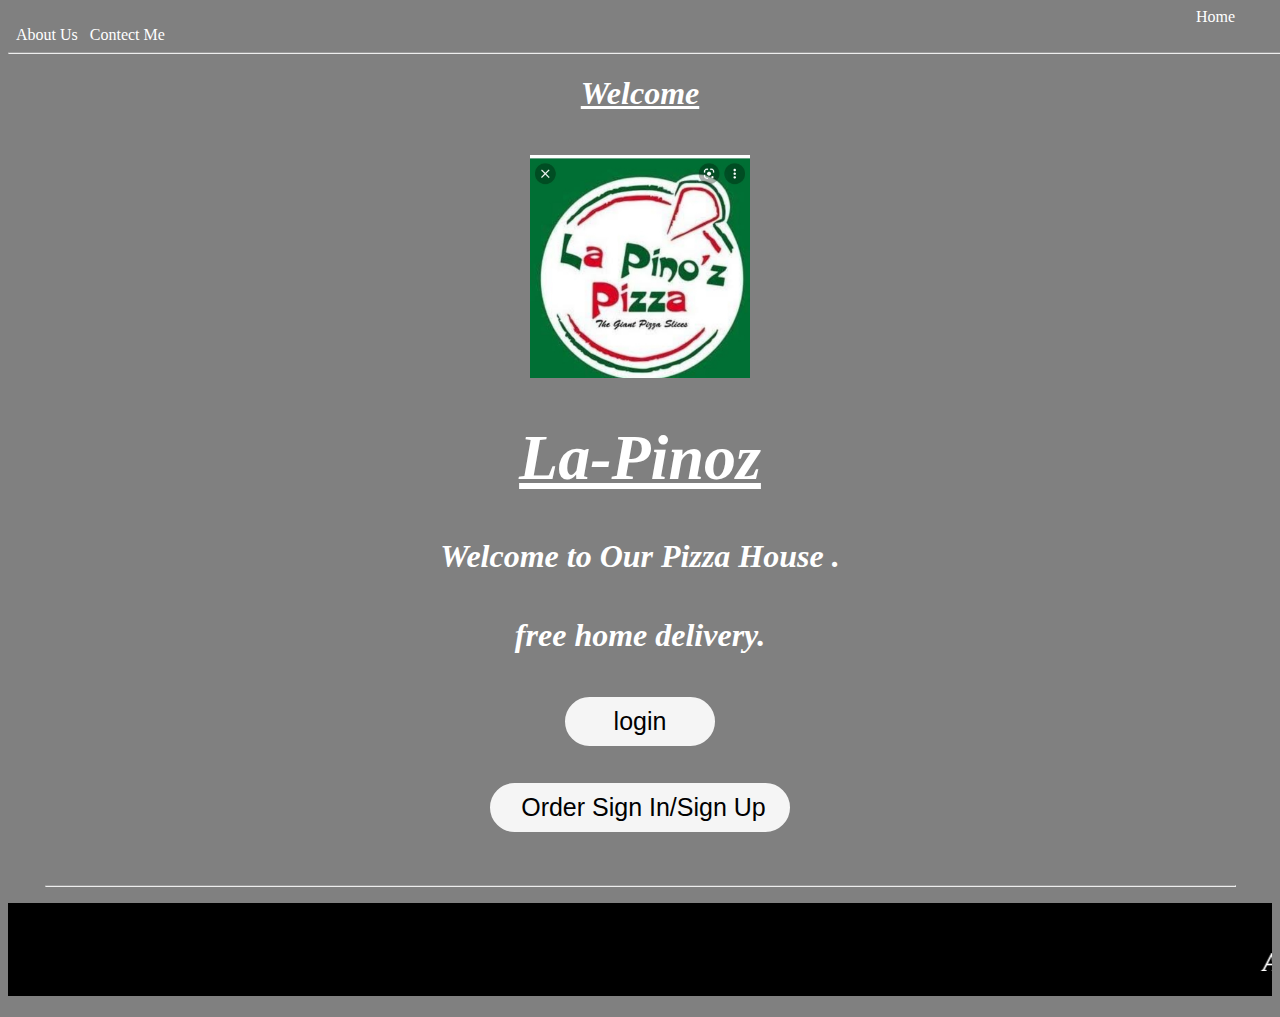
<file: index.html>
<html>
<head>
  <link rel="stylesheet" href="style2.css">
  <meta name="viewport" content="width=device-width, initial-scale=1.0">

 <style>
   marquee{
     background-color: black;
     height:93px;
     /* border: 4px solid red; */
   }
  body{
    
     font-family: 'Lucida Handwriting';
  }
  p{
     /* background-color: rgba(255, 115, 0, 0.924); */
     color:white;
     /* border :4px solid; */
     
   }
   h3{
     /* background-color: white; 
     color:rgb(0, 0, 0);*/
     border: 4px solid white;
     color:whitesmoke;
   }
	 h2{
     /* background-color: green; */
    /* border: 4px solid green; */
     color: white;
   }
   .abc input{
        background-color:whitesmoke;
        border: 2px solid whitesmoke;
        border-radius: 25px;
        width: 300px;
        padding: 8px;
        font-size: 25px
    }

    
   
  </style>
  </head>

  <body style=" background-color: gray;color:white;">
   
   <!-- <div class=banner> -->
      <!-- <div class="navbar"> -->
        &nbsp;&nbsp;&nbsp;&nbsp;&nbsp;&nbsp;&nbsp;&nbsp;&nbsp;&nbsp;&nbsp;&nbsp;&nbsp;&nbsp;&nbsp;&nbsp;&nbsp;&nbsp;&nbsp;&nbsp;&nbsp;&nbsp;&nbsp;&nbsp;&nbsp;&nbsp;&nbsp;&nbsp;&nbsp;&nbsp;&nbsp;&nbsp;&nbsp;&nbsp;&nbsp;&nbsp;&nbsp;&nbsp;&nbsp;&nbsp;&nbsp;&nbsp;&nbsp;&nbsp;&nbsp;&nbsp;&nbsp;&nbsp;&nbsp;&nbsp;&nbsp;&nbsp;&nbsp;&nbsp;&nbsp;&nbsp;&nbsp;&nbsp;&nbsp;&nbsp;&nbsp;&nbsp;&nbsp;&nbsp;&nbsp;&nbsp;&nbsp;&nbsp;&nbsp;&nbsp;&nbsp;&nbsp;&nbsp;&nbsp;&nbsp;&nbsp;&nbsp;&nbsp;&nbsp;&nbsp;&nbsp;&nbsp;&nbsp;&nbsp;&nbsp;&nbsp;&nbsp;&nbsp;&nbsp;&nbsp;&nbsp;&nbsp;&nbsp;&nbsp;&nbsp;&nbsp;&nbsp;&nbsp;&nbsp;&nbsp;&nbsp;&nbsp;&nbsp;
        &nbsp;&nbsp;&nbsp;&nbsp;&nbsp;&nbsp;&nbsp;&nbsp;&nbsp;&nbsp;&nbsp;&nbsp;&nbsp;&nbsp;&nbsp;&nbsp;&nbsp;&nbsp;&nbsp;&nbsp;&nbsp;&nbsp;&nbsp;&nbsp;&nbsp;&nbsp;&nbsp;&nbsp;&nbsp;&nbsp;&nbsp;&nbsp;&nbsp;&nbsp;&nbsp;&nbsp;&nbsp;&nbsp;&nbsp;&nbsp;&nbsp;&nbsp;&nbsp;&nbsp;&nbsp;&nbsp;&nbsp;&nbsp;&nbsp;&nbsp;&nbsp;&nbsp;&nbsp;&nbsp;&nbsp;&nbsp;&nbsp;&nbsp;&nbsp;&nbsp;&nbsp;&nbsp;&nbsp;&nbsp;&nbsp;&nbsp;&nbsp;&nbsp;&nbsp;&nbsp;&nbsp;&nbsp;&nbsp;&nbsp;&nbsp;&nbsp;&nbsp;&nbsp;&nbsp;&nbsp;&nbsp;&nbsp;&nbsp;&nbsp;&nbsp;&nbsp;&nbsp;&nbsp;&nbsp;&nbsp;&nbsp;&nbsp;&nbsp;&nbsp;&nbsp;&nbsp;&nbsp;&nbsp;&nbsp;&nbsp;&nbsp;&nbsp;&nbsp;
        &nbsp;&nbsp;&nbsp;&nbsp;&nbsp;&nbsp;&nbsp;&nbsp;&nbsp;&nbsp;&nbsp;&nbsp;&nbsp;&nbsp;&nbsp;&nbsp;&nbsp;&nbsp;&nbsp;&nbsp;&nbsp;&nbsp;&nbsp;&nbsp;&nbsp;&nbsp;&nbsp;&nbsp;&nbsp;&nbsp;&nbsp;&nbsp;&nbsp;&nbsp;&nbsp;&nbsp;&nbsp;&nbsp;&nbsp;&nbsp;&nbsp;&nbsp;&nbsp;&nbsp;&nbsp;&nbsp;&nbsp;&nbsp;&nbsp;&nbsp;&nbsp;&nbsp;&nbsp;&nbsp;&nbsp;&nbsp;&nbsp;&nbsp;&nbsp;&nbsp;&nbsp;&nbsp;&nbsp;&nbsp;&nbsp;&nbsp;&nbsp;&nbsp;&nbsp;&nbsp;&nbsp;&nbsp;&nbsp;&nbsp;&nbsp;&nbsp;&nbsp;&nbsp;&nbsp;&nbsp;&nbsp;&nbsp;&nbsp;&nbsp;&nbsp;&nbsp;&nbsp;&nbsp;&nbsp;<a href="index.html">Home</a>
        &nbsp;&nbsp;<a href="about.html">About Us</a>
        &nbsp;&nbsp;<a href="practical4.html">Contect Me</a>
      <!-- </div> -->
    <hr width="1309">
   
    <!-- <img src="facebook.jpg" align="right" width="25"><br> -->
    
    <h1 align="center" width="500" ><b><i><U>  Welcome <br></U><h1>
                      
    <img src ="la-pinoze.jpg"  width="220">


    <h1 align="center" width="250" ><b><i><U> La-Pinoz</U></i></b></h1>


      <p align="center"> Welcome to Our Pizza House .</p>
	   <!-- <h3 align="center">I wish you are like your hotal .</h3> -->
	   <h4  align="center">free home delivery.
	  <br></h4>
    
      <div class="xyz">

    <a href="page-1.html"><input type = "submit" align="center" value= "login"> </input> </a>
    <br><br>
  

        </div>
     <div class="abc">
    <a href="page-2.html"><input type="submit" value=" Order Sign In/Sign Up"></input> </a>
      <!-- <input type="submit" align="center" value="LOGIN"></input></a> -->
    <br>
        </div>
        <br>

  
    <hr width="1189">
    <marquee align="right" ><h5><ul> Address : Palika  Bajer , Collage  Road  Patan . </h5></marquee>
    <!-- <br> -->
    <!-- <marquee align="right" > Create  By - Khush  Thakkar. -->
    <!-- </div>  -->
    
   
  </body>
  </html>
</file>
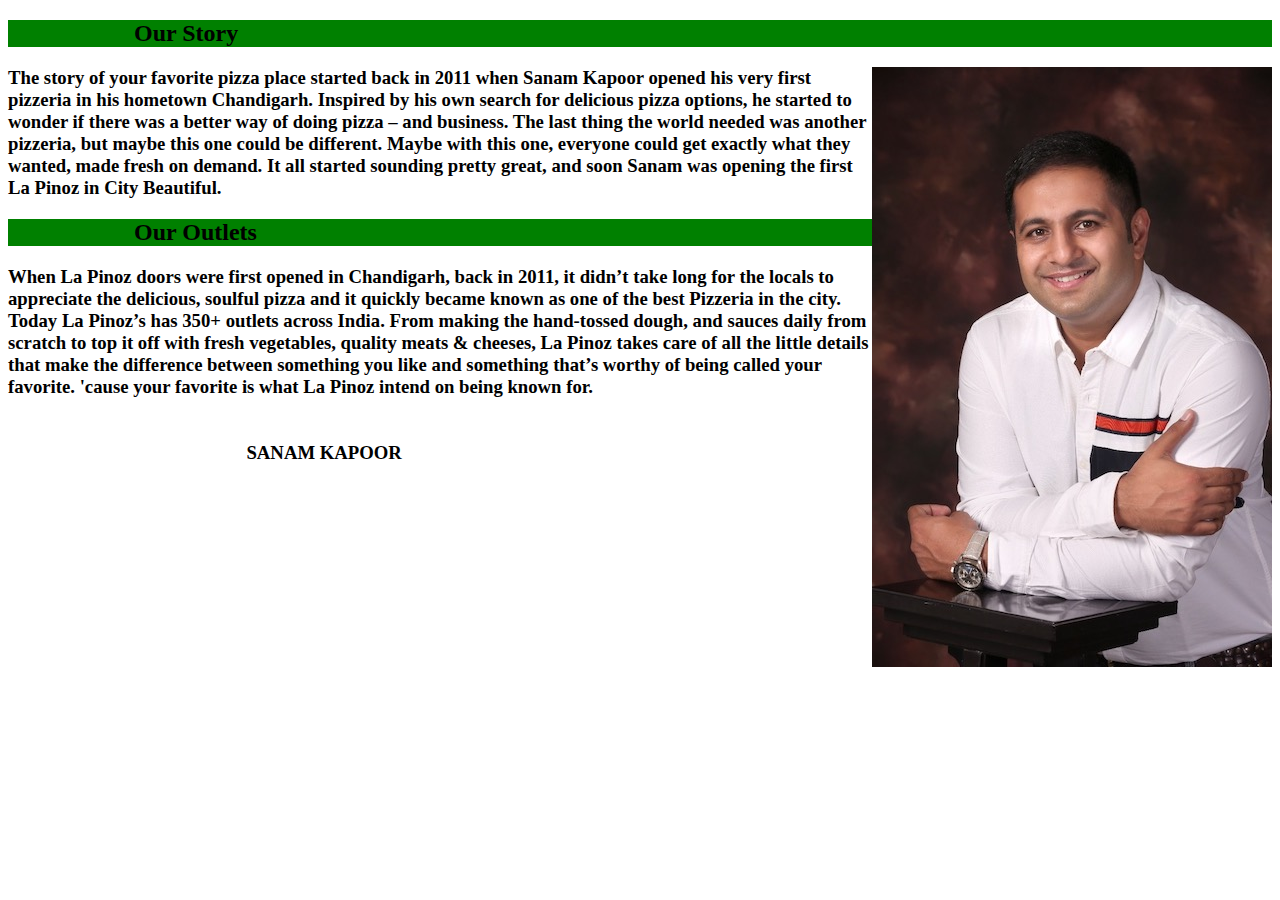
<file: about.html>
<!DOCTYPE html>
<html lang="en">
<head>
    <meta charset="UTF-8">
    <meta http-equiv="X-UA-Compatible" content="IE=edge">
    <meta name="viewport" content="width=device-width, initial-scale=1.0">
    <title>Document</title>
    <style>
              <meta name="viewport" content="width=device-width, initial-scale=1.0">

      body{
        background-color: black;
        color: blanchedalmond ;
        font-family: 'Lucida Handwriting';

      }
    </style>
</head>
<body>
   <!-- <h2 style="background-color: green;">  When did you start your company?</h2>  

<h3> I opened my first outlet in Sector-9, Chandigarh, in January 2011. It was the first ‘pizza booth’ in Tricity offering giant slices and giant pizzas. Now, there are about 150 La Pino’z outlets in almost every state of India.</h3>

<h2 style="background-color: green;">What prompted you to do it?</h2>

<h3>I was working in an IT company, but I felt there was something missing. I left my job and decided to start something on my own in the IT sector. Because of the financial crunch, I couldn’t do so. Also, I felt that there was always a chef inside me. Both, my drive to be an entrepreneur and my love for food pushed me to start ‘La Pino’z’</h3>

<h2 style="background-color: green;">How did you educate yourself for this work ?</h2>

<h3>Luckily, I had many chefs around. My frequent visits to the United States played a big role as it helped me acquire a good taste in food. We created products according to my palate.
 <!-- I were learning while moving forward. Technology, inventions, and new creations were implemented throughout our business and that’s how we flourished.</h3> -->





 <h2 style="background-color: green;">&nbsp;&nbsp;&nbsp;&nbsp;&nbsp;&nbsp;&nbsp;&nbsp;&nbsp;&nbsp;&nbsp;&nbsp;&nbsp;&nbsp;&nbsp;&nbsp;&nbsp;&nbsp;&nbsp;&nbsp;&nbsp;Our Story</h2>
<img src="oner-img.jpg" align="right">
<h3>The story of your favorite pizza place started back in 2011 when Sanam Kapoor opened his very first pizzeria in his hometown Chandigarh. Inspired by his own search for delicious pizza options, he started to wonder if there was a better way of doing pizza – and business. The last thing the world needed was another pizzeria, but maybe this one could be different. Maybe with this one, everyone could get exactly what they wanted, made fresh on demand. It all started sounding pretty great, and soon Sanam was opening the first La Pinoz in City Beautiful.    
  
</h3>

<h2 style="background-color: green;">&nbsp;&nbsp;&nbsp;&nbsp;&nbsp;&nbsp;&nbsp;&nbsp;&nbsp;&nbsp;&nbsp;&nbsp;&nbsp;&nbsp;&nbsp;&nbsp;&nbsp;&nbsp;&nbsp;&nbsp;&nbsp;Our Outlets</h2>

<h3>When La Pinoz doors were first opened in Chandigarh, back in 2011, it didn’t take long for the locals to appreciate the delicious, soulful pizza and it quickly became known as one of the best Pizzeria in the city. Today La Pinoz’s has 350+ outlets across India. From making the hand-tossed dough, and sauces daily from scratch to top it off with fresh vegetables, quality meats & cheeses, La Pinoz takes care of all the little details that make the difference between something you like and something that’s worthy of being called your favorite. 'cause your favorite is what La Pinoz intend on being known for.
  <br>
  <br>
  <br>
  &nbsp;&nbsp;&nbsp;&nbsp;&nbsp;&nbsp;&nbsp;&nbsp;&nbsp;&nbsp;&nbsp;&nbsp;&nbsp;&nbsp;&nbsp;&nbsp;&nbsp;&nbsp;&nbsp;&nbsp;&nbsp;&nbsp;&nbsp;&nbsp;&nbsp;&nbsp;&nbsp;&nbsp;&nbsp;&nbsp;&nbsp;&nbsp;&nbsp;&nbsp;&nbsp;&nbsp;&nbsp;&nbsp;&nbsp;&nbsp;&nbsp;&nbsp;&nbsp;&nbsp;&nbsp;&nbsp;&nbsp;&nbsp;&nbsp;&nbsp;&nbsp;SANAM KAPOOR
</h3>

</body>
</html>
</file>
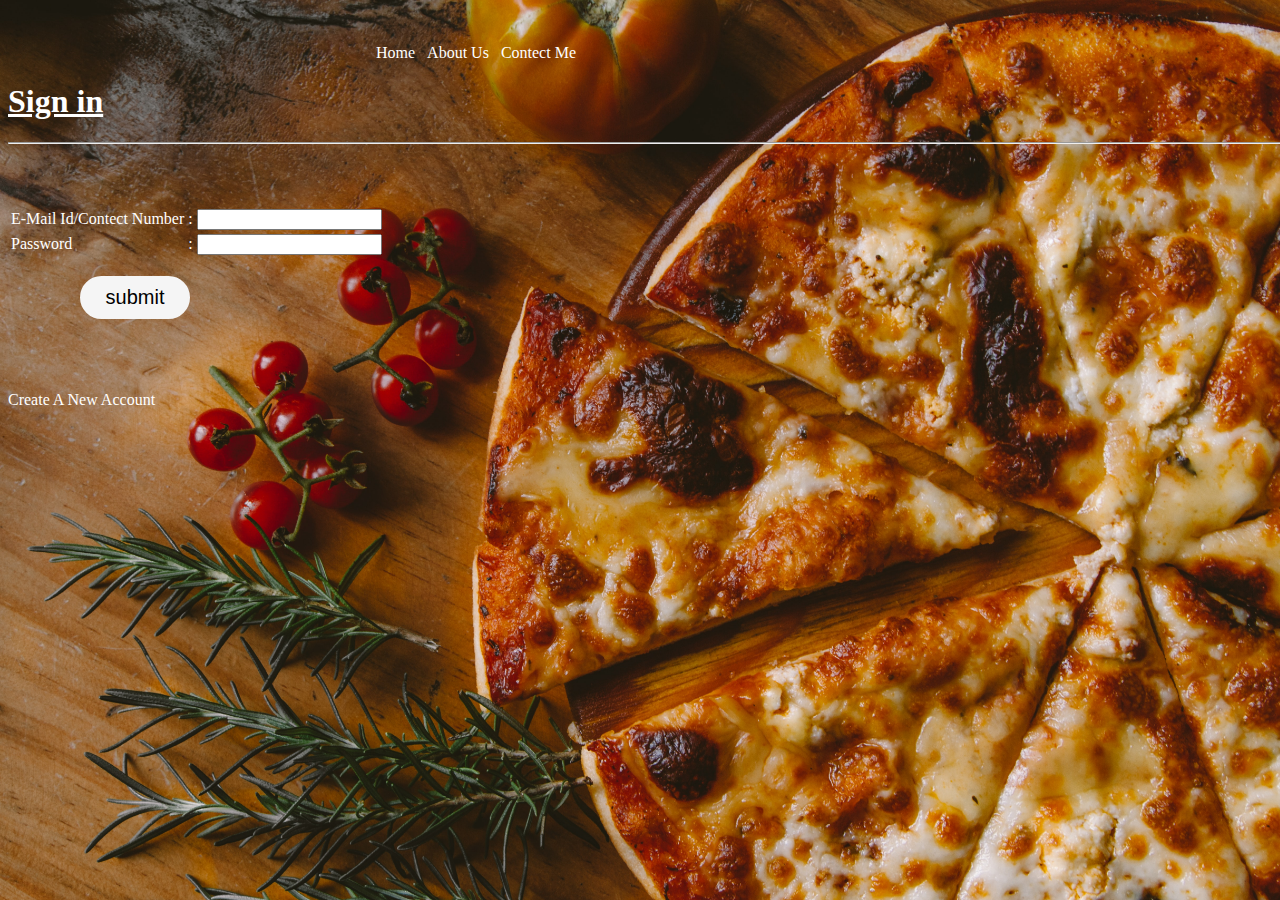
<file: page-1.html>
<html>
	<head>
		<link rel="stylesheet" href="style2.css">
		<meta name="viewport" content="width=device-width, initial-scale=1.0">

		<style>
			table,h1{
			   color: white;
			}
			
        body{
				background-image:url(khush.jpg);
				background-repeat:no-repeat;
				background-size:1366px;
                font-family: 'Lucida Handwriting';
            }
			.xyz input{
        background-color:whitesmoke;
        border: 2px solid whitesmoke;
        border-radius: 25px;
        width: 110px;
        padding: 8px;
        font-size: 20px
    }
			
			
			
 
		</style>
	</head>

 <body>
	 <br>
	 <br>
	&nbsp;&nbsp;&nbsp;&nbsp;&nbsp;&nbsp;&nbsp;&nbsp;&nbsp;&nbsp;&nbsp;&nbsp;&nbsp;&nbsp;&nbsp;&nbsp;&nbsp;&nbsp;&nbsp;&nbsp;&nbsp;&nbsp;&nbsp;&nbsp;&nbsp;&nbsp;&nbsp;&nbsp;&nbsp;&nbsp;&nbsp;&nbsp;&nbsp;&nbsp;&nbsp;&nbsp;&nbsp;&nbsp;&nbsp;&nbsp;&nbsp;&nbsp;&nbsp;&nbsp;&nbsp;&nbsp;&nbsp;&nbsp;&nbsp;&nbsp;&nbsp;&nbsp;&nbsp;&nbsp;&nbsp;&nbsp;&nbsp;&nbsp;&nbsp;&nbsp;&nbsp;&nbsp;&nbsp;&nbsp;&nbsp;&nbsp;&nbsp;&nbsp;&nbsp;&nbsp;&nbsp;&nbsp;&nbsp;&nbsp;&nbsp;&nbsp;&nbsp;&nbsp;&nbsp;&nbsp;&nbsp;&nbsp;&nbsp;&nbsp;&nbsp;&nbsp;&nbsp;&nbsp;&nbsp;&nbsp;&nbsp;&nbsp;<a href="index.html">Home</a>
    &nbsp;&nbsp;<a href="about.html">About Us</a>
    &nbsp;&nbsp;<a href="practical4.html">Contect Me</a>
	

 <h1 text="white"><u> Sign in</u></h1>
 <hr width="1309" align="left"> 
 <br>
  <br>
  <br>
  <table> 
    <tr> 
	<td> E-Mail Id/Contect Number </td>
	<td> :</td>
	<td> <input type="box"> </td>
    </tr>
	<tr>
	<td> Password</td>
	<td> :</td>
    <td> <input type="password"></td>
	<table>
	<br>
	
	
	
    <div class="xyz">
   &nbsp;&nbsp;&nbsp;&nbsp;&nbsp;&nbsp;&nbsp;&nbsp;&nbsp;&nbsp;&nbsp;&nbsp;&nbsp;&nbsp;&nbsp;&nbsp;&nbsp; <a href="page-2.html"><input  type="submit"  value="submit"  ></input></a>
	</div>
	<br> 
	<br>
	<br>
	<br>
	<a href="practical7.html" value="Create A New Account" width>Create A  New Account</a>
	
  </body>
</html>
</file>
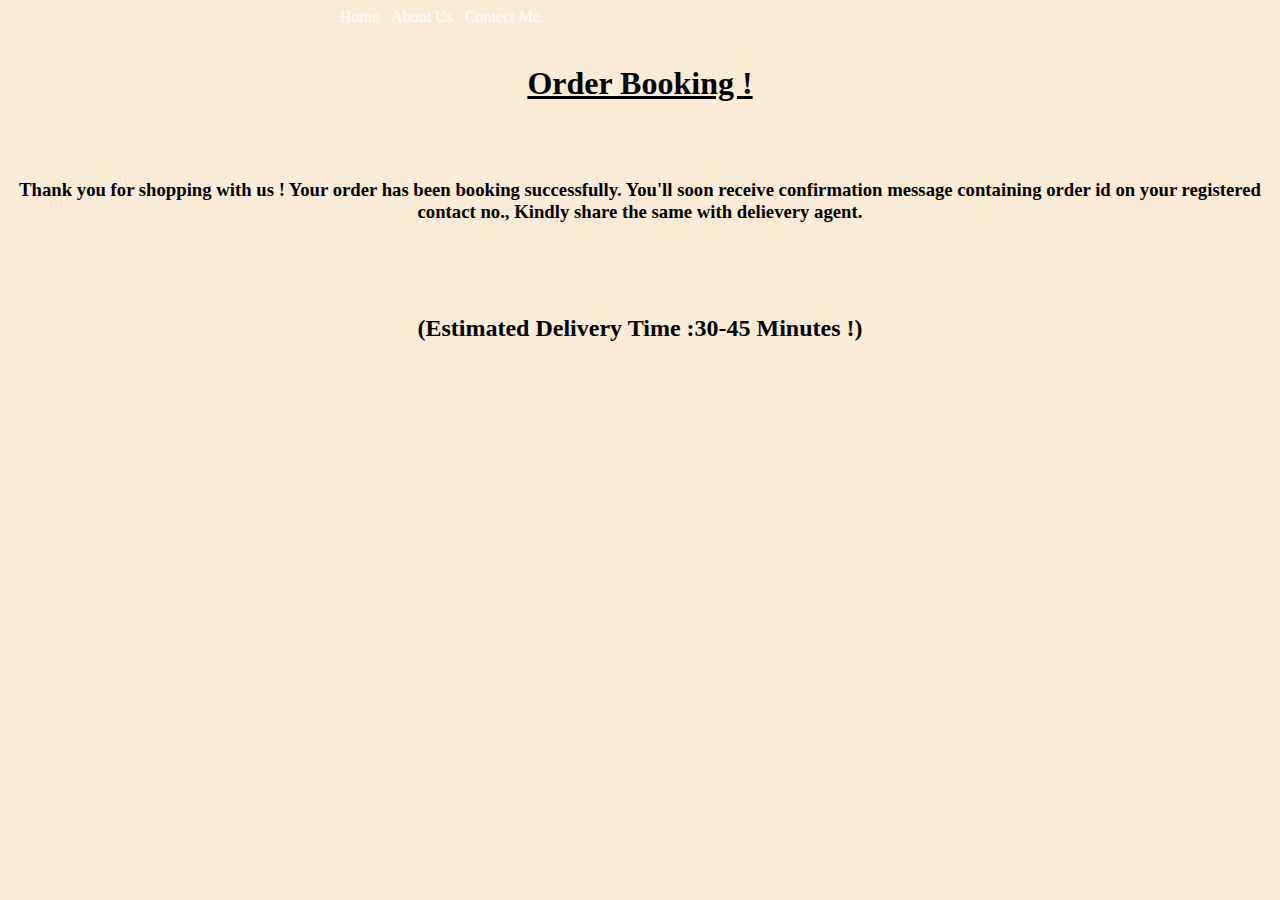
<file: page-10.html>
<!DOCTYPE html>
<html lang="en">
<head>
    <meta charset="UTF-8">
    <meta http-equiv="X-UA-Compatible" content="IE=edge">
    <meta name="viewport" content="width=device-width, initial-scale=1.0">
    <title>Document</title>
    <link rel="stylesheet" href="style2.css">
    <style>

      body{
        font-family: 'lobster';
        background-color:antiquewhite;
      }
      <meta name="viewport" content="width=device-width, initial-scale=1.0">

    </style>
</head>
<body>
  &nbsp;&nbsp;&nbsp;&nbsp;&nbsp;&nbsp;&nbsp;&nbsp;&nbsp;&nbsp;&nbsp;&nbsp;&nbsp;&nbsp;&nbsp;&nbsp;&nbsp;&nbsp;&nbsp;&nbsp;&nbsp;&nbsp;&nbsp;&nbsp;&nbsp;&nbsp;&nbsp;&nbsp;&nbsp;&nbsp;&nbsp;&nbsp;&nbsp;&nbsp;&nbsp;&nbsp;&nbsp;&nbsp;&nbsp;&nbsp;&nbsp;&nbsp;&nbsp;&nbsp;&nbsp;&nbsp;&nbsp;&nbsp;&nbsp;&nbsp;&nbsp;&nbsp;&nbsp;&nbsp;&nbsp;&nbsp;&nbsp;&nbsp;&nbsp;&nbsp;&nbsp;&nbsp;&nbsp;&nbsp;&nbsp;&nbsp;&nbsp;&nbsp;&nbsp;&nbsp;&nbsp;&nbsp;&nbsp;&nbsp;&nbsp;&nbsp;&nbsp;&nbsp;&nbsp;&nbsp;&nbsp;&nbsp;&nbsp;<a href="index.html">Home</a>
  &nbsp;&nbsp;<a href="about.html">About Us</a>
  &nbsp;&nbsp;<a href="practical4.html">Contect Me</a>

  <br><br>
       <h1 align=center><u> Order Booking !</u> </h1>
       <br><br>
     <h3 align="center">
        Thank you for shopping with us ! Your order has been booking successfully. You'll soon receive confirmation  message containing order id on your registered contact no., Kindly share the same with delievery agent. 
     </h3>
     <br><br><br>
     <h2 align="center">(Estimated Delivery Time :30-45 Minutes  !) </h2>
</body>
</html>
</file>
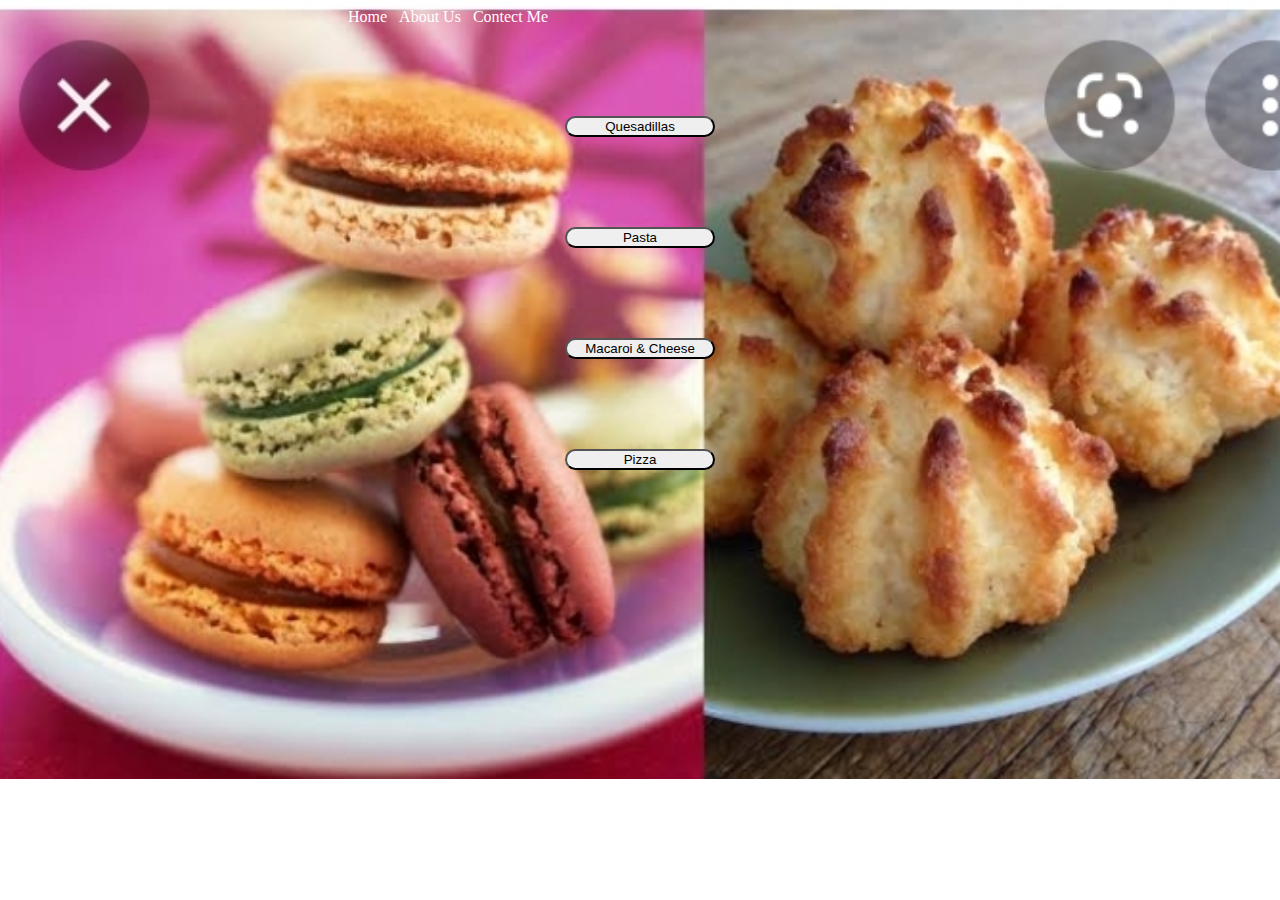
<file: page-2.html>
<html>
	<head>
		<meta name="viewport" content="width=device-width, initial-scale=1.0">

		<style>

			
			body{
				background-image:url(marchris.jpg);
				background-repeat:no-repeat;
				background-size:1366px;
                font-family: 'Lucida Handwriting';
            }
			.abc{
				align-self:center;
				justify-content:center;
				display:grid;
			    }
			a{
               text-decoration: none;
              color: white;
  		    }
  		     a:hover{
       		 text-decoration:6px solid rgb(248, 246, 246) underline;
				
   			 }

		</style>
	<head>
			
 <body>
	&nbsp;&nbsp;&nbsp;&nbsp;&nbsp;&nbsp;&nbsp;&nbsp;&nbsp;&nbsp;&nbsp;&nbsp;&nbsp;&nbsp;&nbsp;&nbsp;&nbsp;&nbsp;&nbsp;&nbsp;&nbsp;&nbsp;&nbsp;&nbsp;&nbsp;&nbsp;&nbsp;&nbsp;&nbsp;&nbsp;&nbsp;&nbsp;&nbsp;&nbsp;&nbsp;&nbsp;&nbsp;&nbsp;&nbsp;&nbsp;&nbsp;&nbsp;&nbsp;&nbsp;&nbsp;&nbsp;&nbsp;&nbsp;&nbsp;&nbsp;&nbsp;&nbsp;&nbsp;&nbsp;&nbsp;&nbsp;&nbsp;&nbsp;&nbsp;&nbsp;&nbsp;&nbsp;&nbsp;&nbsp;&nbsp;&nbsp;&nbsp;&nbsp;&nbsp;&nbsp;&nbsp;&nbsp;&nbsp;&nbsp;&nbsp;&nbsp;&nbsp;&nbsp;&nbsp;&nbsp;&nbsp;&nbsp;&nbsp;&nbsp;&nbsp;<a href="index.html" >Home</a>
    &nbsp;&nbsp;<a href="about.html">About Us</a>
    &nbsp;&nbsp;<a href="practical4.html">Contect Me</a>
	<br><br><br>
    
		
  
    <div class="abc"><br><br><br>
		<a href="page-6.html"><input type="submit" value="Quesadillas" style="width:150px;border-radius: 45px;"><br> <br><br><br><br><br>

		<a href="page-4.html"> <input type="submit" value="Pasta"style="width:150px;border-radius: 45px;"></input></a><br><br><br><br><br>
	
	
		<a href="page-5.html"><input type="submit"   value="Macaroi & Cheese"style="width:150px;border-radius: 45px;"></a><br><br><br><br><br>
	
	
			<a href="page-3.html"><input type="submit" value="Pizza" align:'center' style="width:150px;border-radius: 45px;" ></input></a><br><br><br><br><br>
	
	
	</div>
	 
	
	</body>
	</html>
</file>
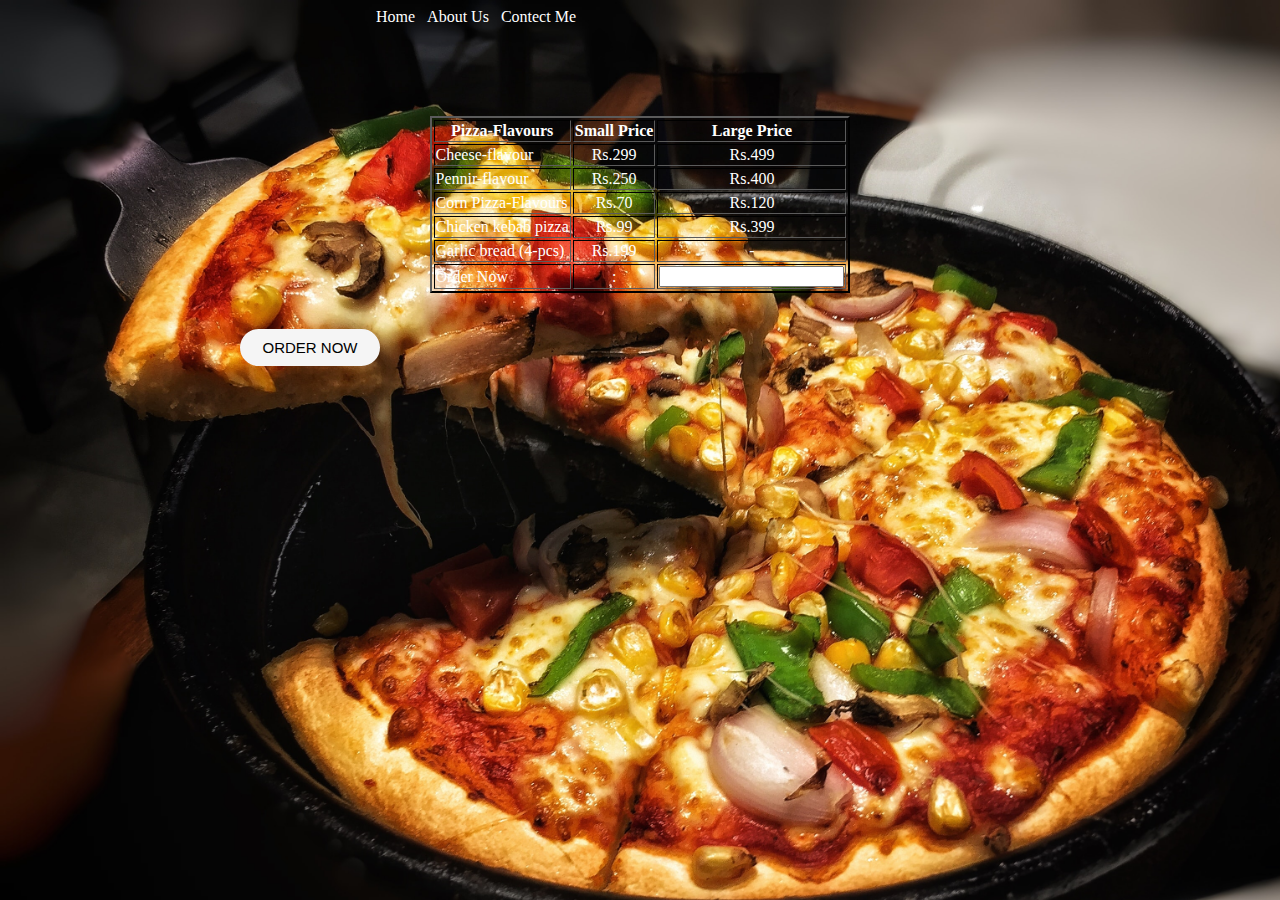
<file: page-3.html>
<html>
	<head>
		<link rel="stylesheet" href="style2.css">
		<meta name="viewport" content="width=device-width, initial-scale=1.0">

		<style>
			
			

			body{
				background-image:url(kt.jpg);
				background-repeat:no-repeat;
				background-size:1366px;
                font-family: 'Lucida Handwriting';
				color:white;
			    
            }
			.abc{
				justify-content:center;
				display:flex;
			}
			.xyz input{
        background-color:whitesmoke;
        border: 2px solid whitesmoke;
        border-radius: 25px;
        width: 140px;
        padding: 8px;
        font-size: 15px;
		
		
    }

			
		</style>
	</head>
  <body color="white">
	&nbsp;&nbsp;&nbsp;&nbsp;&nbsp;&nbsp;&nbsp;&nbsp;&nbsp;&nbsp;&nbsp;&nbsp;&nbsp;&nbsp;&nbsp;&nbsp;&nbsp;&nbsp;&nbsp;&nbsp;&nbsp;&nbsp;&nbsp;&nbsp;&nbsp;&nbsp;&nbsp;&nbsp;&nbsp;&nbsp;&nbsp;&nbsp;&nbsp;&nbsp;&nbsp;&nbsp;&nbsp;&nbsp;&nbsp;&nbsp;&nbsp;&nbsp;
	&nbsp;&nbsp;&nbsp;&nbsp;&nbsp;&nbsp;&nbsp;&nbsp;&nbsp;&nbsp;&nbsp;&nbsp;&nbsp;&nbsp;&nbsp;&nbsp;&nbsp;&nbsp;&nbsp;&nbsp;&nbsp;&nbsp;&nbsp;&nbsp;&nbsp;&nbsp;&nbsp;&nbsp;&nbsp;&nbsp;&nbsp;&nbsp;&nbsp;&nbsp;&nbsp;&nbsp;&nbsp;&nbsp;&nbsp;&nbsp;&nbsp;&nbsp;&nbsp;&nbsp;&nbsp;&nbsp;&nbsp;&nbsp; <a href="index.html">Home</a>
    &nbsp;&nbsp;<a href="about.html">About Us</a>
    &nbsp;&nbsp;<a href="practical4.html">Contect Me</a>
	<br><br><br><br><br><br>
	  
	  
    <div class="container"><table border="2" style="border-color:rgb(7, 7, 7)"align="center">
	 <tr>
	 <th>Pizza-Flavours</th>
     <th> Small Price</th>
	 <th> Large Price</th>
	 
	 
	 <tr>
	 <td> Cheese-flavour
	 <td align="center">Rs.299
	 <td align="center">Rs.499
	 
	 
	 <tr>
	 <td> Pennir-flavour
	 <td align="center">Rs.250
	 <td align="center">Rs.400
	 
	 <tr>
	 <td>Corn Pizza-Flavours
	 <td align="center">Rs.70
	 <td align="center">Rs.120
	 
	 <tr>
	 <td> Chicken kebab pizza
	 <td align="center"> Rs.99
	 <td align="center"> Rs.399
	 
	 <tr>
	 <td> Garlic bread (4-pcs)
	 <td align="center"> Rs.199
	 <td align="center"> -
	 
	 <tr>
	 <td>Order Now
	 <td align="center">:
	 <td><input type="box"></td>
	</table>
</div>
	 <br>
	 <br>
<div class="xyz">
	&nbsp;&nbsp;&nbsp;&nbsp;&nbsp;&nbsp;&nbsp;&nbsp;&nbsp;&nbsp;&nbsp;&nbsp;&nbsp;&nbsp;&nbsp;&nbsp;&nbsp;&nbsp;&nbsp;&nbsp;&nbsp;&nbsp;&nbsp;&nbsp;&nbsp;&nbsp;&nbsp;&nbsp;&nbsp;&nbsp;&nbsp;&nbsp;&nbsp;&nbsp;&nbsp;&nbsp;&nbsp;&nbsp;&nbsp;&nbsp;&nbsp;&nbsp;&nbsp;&nbsp;&nbsp;&nbsp;&nbsp;&nbsp;&nbsp;&nbsp;&nbsp;&nbsp;&nbsp;&nbsp;&nbsp;&nbsp;&nbsp;&nbsp;<a href="page-10.html"><input type="submit"  value="ORDER NOW"align="center"></input></a>
</div>
</body>
</html>
</file>
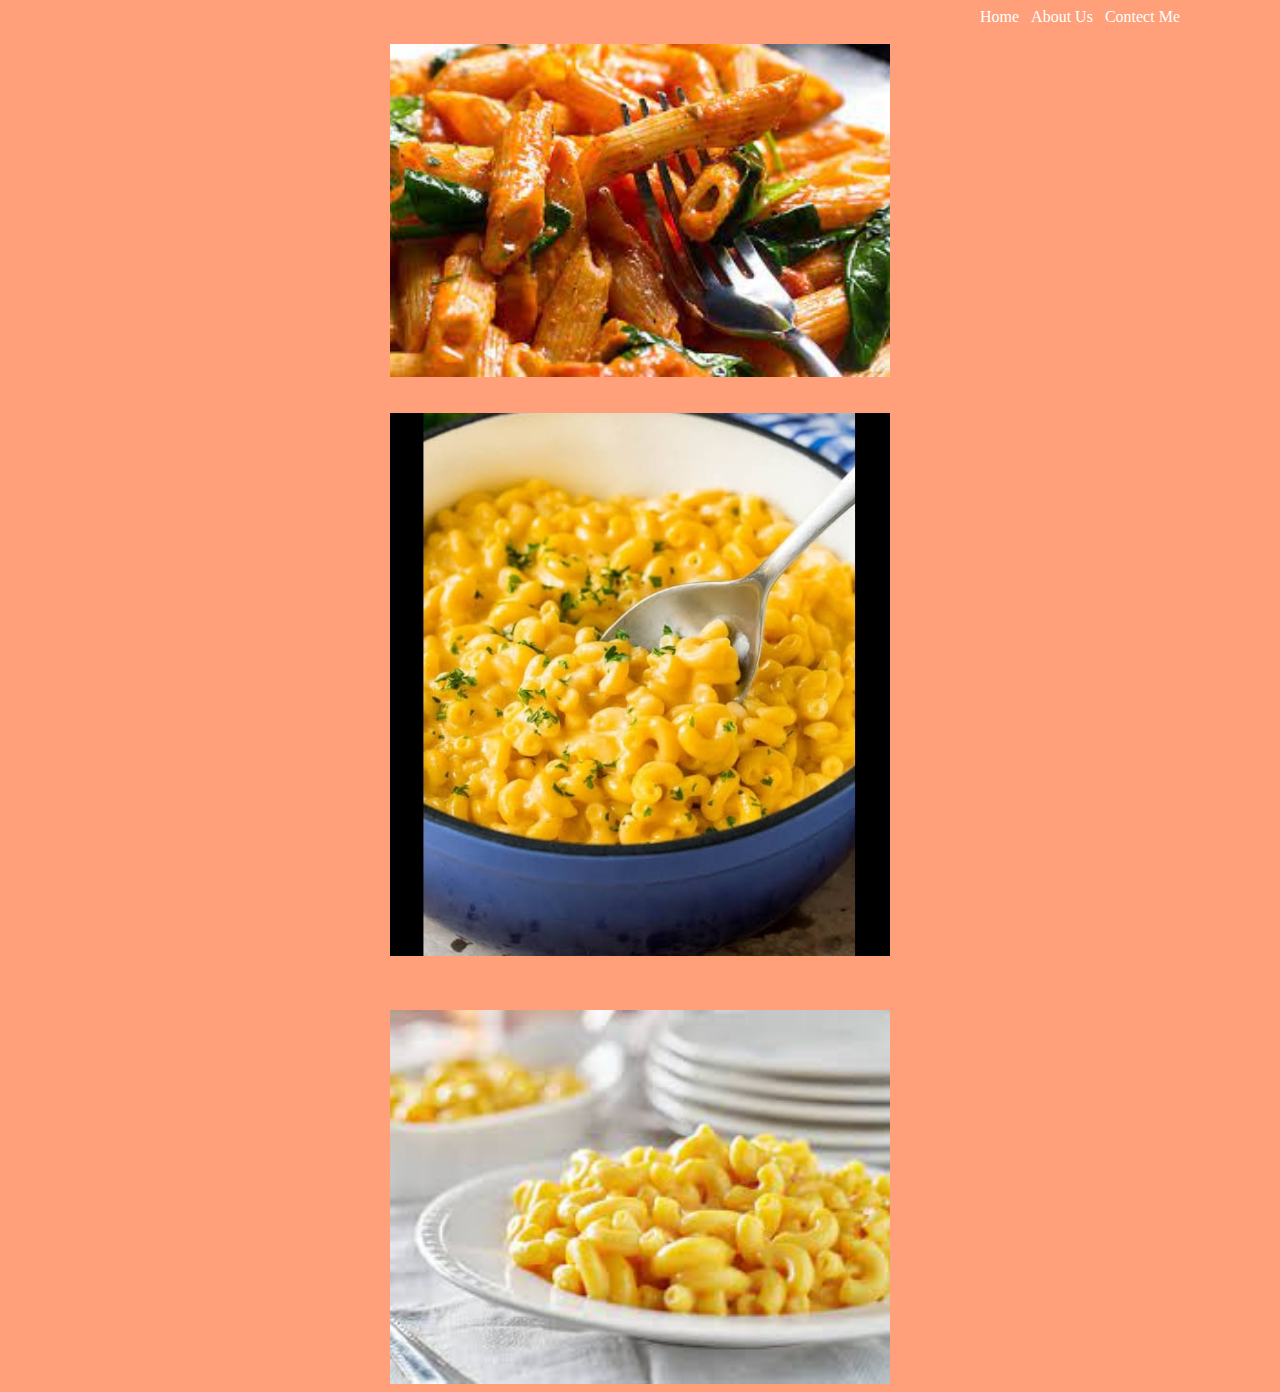
<file: page-4.html>
<!DOCTYPE html>
<html lang="en">
<head>
    <meta charset="UTF-8">
    <meta http-equiv="X-UA-Compatible" content="IE=edge">
    <meta name="viewport" content="width=device-width, initial-scale=1.0">
    <title>Document</title>
    <link rel="stylesheet" href="style2.css">
    <meta name="viewport" content="width=device-width, initial-scale=1.0">

    <style>
        body{  
				/* background-image:url(pasta.jpg); */
				/* background-repeat:no-repeat; */
			    /* background-size:1280px; */
                background-color: lightsalmon;
                /* font-family: 'Lucida Handwriting'; */
            } 
            .img{
				justify-content:center;
				/* display:flex; */
                display: block;
                margin-left: auto;
                margin-right: auto;
			}

    </style>
</head>
<body>
    &nbsp;&nbsp;&nbsp;&nbsp;&nbsp;&nbsp;&nbsp;&nbsp;&nbsp;&nbsp;&nbsp;&nbsp;&nbsp;&nbsp;&nbsp;&nbsp;&nbsp;&nbsp;&nbsp;&nbsp;&nbsp;&nbsp;&nbsp;&nbsp;&nbsp;&nbsp;&nbsp;&nbsp;&nbsp;&nbsp;&nbsp;&nbsp;&nbsp;&nbsp;&nbsp;&nbsp;&nbsp;&nbsp;&nbsp;&nbsp;&nbsp;&nbsp;&nbsp;&nbsp;&nbsp;&nbsp;&nbsp;&nbsp;&nbsp;&nbsp;&nbsp;&nbsp;&nbsp;&nbsp;&nbsp;&nbsp;&nbsp;&nbsp;&nbsp;&nbsp;&nbsp;&nbsp;&nbsp;&nbsp;&nbsp;&nbsp;&nbsp;&nbsp;&nbsp;&nbsp;&nbsp;&nbsp;&nbsp;&nbsp;&nbsp;&nbsp;&nbsp;&nbsp;&nbsp;&nbsp;&nbsp;&nbsp;&nbsp; &nbsp;&nbsp;&nbsp;&nbsp;&nbsp;&nbsp;&nbsp;&nbsp;&nbsp;&nbsp;&nbsp;&nbsp;&nbsp;&nbsp;&nbsp;&nbsp;&nbsp;&nbsp;&nbsp; &nbsp;&nbsp;&nbsp;&nbsp;&nbsp;&nbsp;&nbsp;&nbsp;&nbsp;&nbsp;&nbsp;&nbsp;&nbsp;&nbsp;&nbsp;&nbsp;&nbsp;&nbsp;&nbsp; &nbsp;&nbsp;&nbsp;&nbsp;&nbsp;&nbsp;&nbsp;&nbsp;&nbsp;&nbsp;&nbsp;&nbsp;&nbsp;&nbsp;&nbsp;&nbsp;&nbsp;&nbsp;&nbsp; &nbsp;&nbsp;&nbsp;&nbsp;&nbsp;&nbsp;&nbsp;&nbsp;&nbsp;&nbsp;&nbsp;&nbsp;&nbsp;&nbsp;&nbsp;&nbsp;&nbsp;&nbsp;&nbsp; &nbsp;&nbsp;&nbsp;&nbsp;&nbsp;&nbsp;&nbsp;&nbsp;&nbsp;&nbsp;&nbsp;&nbsp;&nbsp;&nbsp;&nbsp;&nbsp;&nbsp;&nbsp;&nbsp; &nbsp;&nbsp;&nbsp;&nbsp;&nbsp;&nbsp;&nbsp;&nbsp;&nbsp;&nbsp;&nbsp;&nbsp;&nbsp;&nbsp;&nbsp;&nbsp;&nbsp;&nbsp;&nbsp; &nbsp;&nbsp;&nbsp;&nbsp;&nbsp;&nbsp;&nbsp;&nbsp;&nbsp;&nbsp;&nbsp;&nbsp;&nbsp;&nbsp;&nbsp;&nbsp;&nbsp;&nbsp;&nbsp; &nbsp;&nbsp;&nbsp;&nbsp;&nbsp;&nbsp;&nbsp;&nbsp;&nbsp;&nbsp;&nbsp;&nbsp;&nbsp;&nbsp;&nbsp;&nbsp;&nbsp;&nbsp;&nbsp;<a href="index.html">Home</a>
    &nbsp;&nbsp;<a href="about.html">About Us</a>
    &nbsp;&nbsp;<a href="practical4.html">Contect Me</a>
    <br>
    <br>
	
    <!-- <table border="2" style="border-color:white"align="center"> 
        <tr>
        <th>Pasta-Flavours</th>
        <th> Small Price</th>
        <th> Large Price</th>
        
        
        <tr>
        <td> Durum Wheat
        <td align="center">Rs.299
        <td align="center">Rs.399
        
        
        <tr>
        <td> Colavita Farafalle
        <td align="center">Rs.250
        <td align="center">Rs.360
        
        <tr>
        <td>Tata Q Cheese
        <td align="center">Rs.70
        <td align="center">Rs.120
        
        <tr>
        <td> Sunfeast Yippee!
        <td align="center"> Rs.99
        <td align="center"> Rs.399
        
        <tr>
        <td> Urban Platter
        <td align="center"> Rs.199
        <td align="center"> -
        
        <tr>
        <td>Order Now
        <td align="center">:
        <td><input type="box"></td>
       </table>
   </div>
        <br>
        <br>
   <div class="abc">
        <a href="page-10.html"><input type="submit"  value="ORDER NOW"align="center"></input></a>-->

        <a href="page-10.html"><img class="img" src="pasta.jpg"width="500" align="center"></a><br><br>
        <a href="page-10.html"><img class='img' src="cheese.jpg" width="500" ></a><br><br><br>
        <a href="page-10.html"><img class="img" src="download (5).jpg" width="500"></a></div>
</body>
</html>
</file>
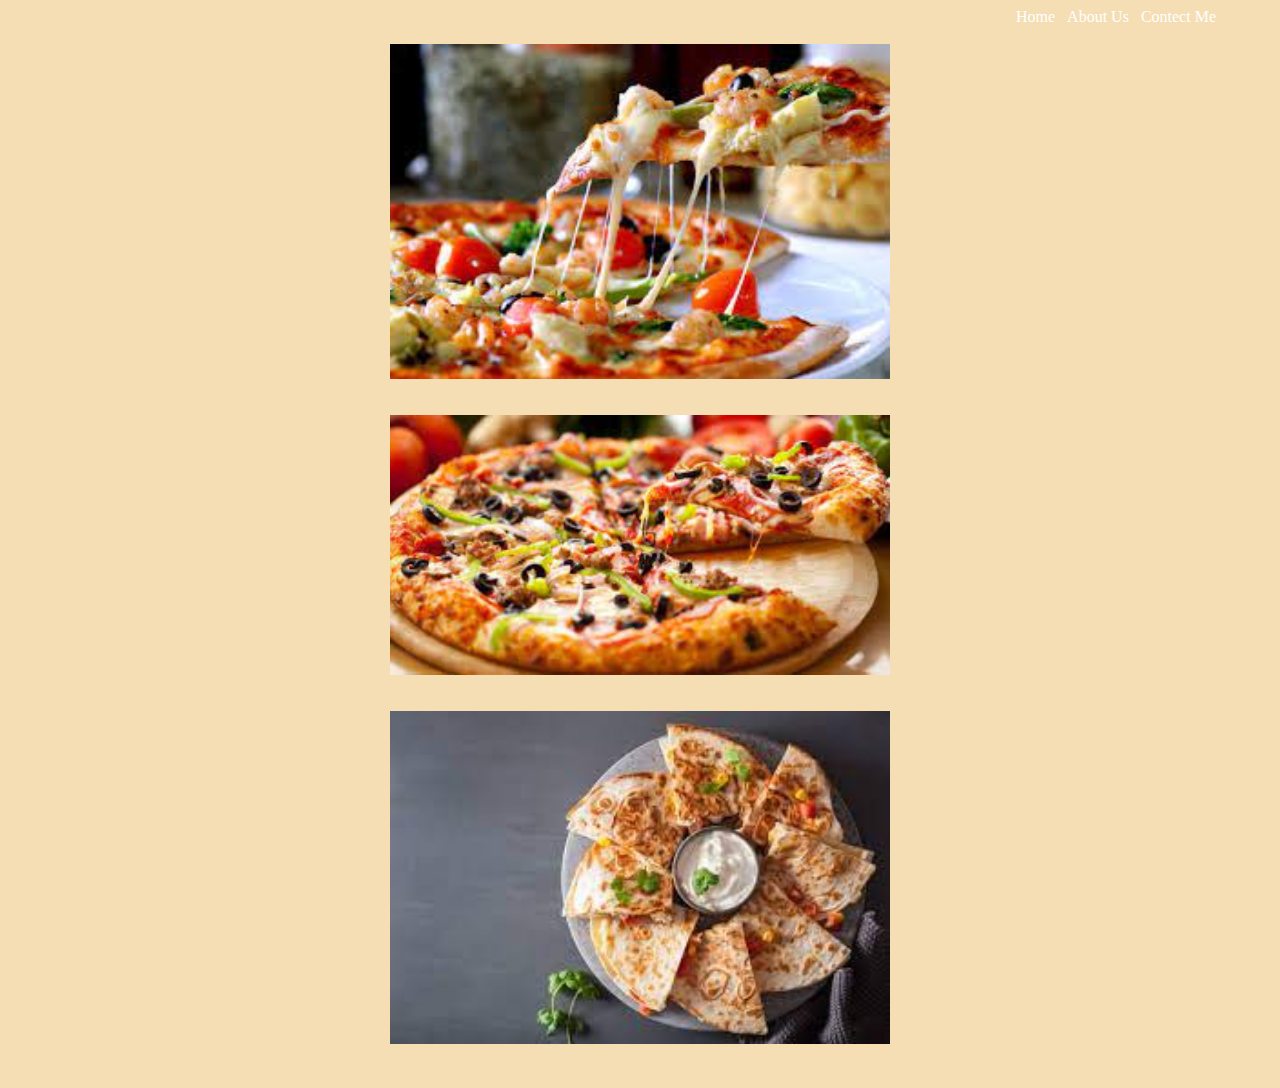
<file: page-5.html>
<!DOCTYPE html>
<html lang="en">
<head>
    <meta charset="UTF-8">
    <meta http-equiv="X-UA-Compatible" content="IE=edge">
    <meta name="viewport" content="width=device-width, initial-scale=1.0">
    <title>Document</title>
    <link rel="stylesheet" href="style2.css">
    <style>
          body{
				background-color: wheat;
            }
            .img{
				justify-content:center;
				/* display:flex; */
                display: block;
                margin-left: auto;
                margin-right: auto;
			}
            <meta name="viewport" content="width=device-width, initial-scale=1.0">

 
    </style>
</head>
<body>
    &nbsp;&nbsp;&nbsp;&nbsp;&nbsp;&nbsp;&nbsp;&nbsp;&nbsp;&nbsp;&nbsp;&nbsp;&nbsp;&nbsp;&nbsp;&nbsp;&nbsp;&nbsp;&nbsp;&nbsp;&nbsp;&nbsp;&nbsp;&nbsp;&nbsp;&nbsp;&nbsp;&nbsp;&nbsp;&nbsp;&nbsp;&nbsp;&nbsp;&nbsp;&nbsp;&nbsp;&nbsp;&nbsp;&nbsp;&nbsp;&nbsp;&nbsp;&nbsp;&nbsp;&nbsp;&nbsp;&nbsp;&nbsp;&nbsp;&nbsp;&nbsp;&nbsp;&nbsp;&nbsp;&nbsp;&nbsp;&nbsp;&nbsp;&nbsp;&nbsp;&nbsp;&nbsp;&nbsp;&nbsp;&nbsp;&nbsp;&nbsp;&nbsp;&nbsp;&nbsp;&nbsp;&nbsp;&nbsp;&nbsp;&nbsp;&nbsp;&nbsp;&nbsp;&nbsp;&nbsp;&nbsp;&nbsp;&nbsp;&nbsp;&nbsp;&nbsp;&nbsp;&nbsp;&nbsp;&nbsp;&nbsp;&nbsp;&nbsp;&nbsp;&nbsp;&nbsp;&nbsp;&nbsp;&nbsp;&nbsp;&nbsp;&nbsp;&nbsp;&nbsp;&nbsp;&nbsp;&nbsp;&nbsp;&nbsp;&nbsp;&nbsp;&nbsp;&nbsp;&nbsp;&nbsp;&nbsp;&nbsp;&nbsp;&nbsp;&nbsp;&nbsp;&nbsp;&nbsp;&nbsp;&nbsp;&nbsp;&nbsp;&nbsp;&nbsp;&nbsp;&nbsp;&nbsp;&nbsp;&nbsp;&nbsp;&nbsp;&nbsp;&nbsp;&nbsp;&nbsp;&nbsp;&nbsp;&nbsp;&nbsp;&nbsp;&nbsp;&nbsp;&nbsp;&nbsp;&nbsp;&nbsp;&nbsp;&nbsp;&nbsp;&nbsp;&nbsp;&nbsp;&nbsp;&nbsp;&nbsp;&nbsp;&nbsp;&nbsp;&nbsp;&nbsp;&nbsp;&nbsp;&nbsp;&nbsp;&nbsp;&nbsp;&nbsp;&nbsp;&nbsp;&nbsp;&nbsp;&nbsp;&nbsp;&nbsp;&nbsp;&nbsp;&nbsp;&nbsp;&nbsp;&nbsp;&nbsp;&nbsp;&nbsp;&nbsp;&nbsp;&nbsp;&nbsp;&nbsp;&nbsp;&nbsp;&nbsp;&nbsp;&nbsp;&nbsp;&nbsp;&nbsp;&nbsp;&nbsp;&nbsp;&nbsp;&nbsp;&nbsp;&nbsp;&nbsp;&nbsp;&nbsp;&nbsp;&nbsp;&nbsp;&nbsp;&nbsp;&nbsp;&nbsp;&nbsp;&nbsp;&nbsp;&nbsp;&nbsp;&nbsp;&nbsp;&nbsp;&nbsp;&nbsp;&nbsp;&nbsp;&nbsp;&nbsp;&nbsp;&nbsp;&nbsp;&nbsp;&nbsp;&nbsp;&nbsp;&nbsp;&nbsp;&nbsp;&nbsp;&nbsp;&nbsp;&nbsp;&nbsp;&nbsp;&nbsp;&nbsp;&nbsp;
    <a href="index.html">Home</a>
     &nbsp;&nbsp;<a href="about.html">About Us</a>
     &nbsp;&nbsp;<a href="practical4.html">Contect Me</a>
	
    <!-- <table border="2" style="border-color:white"align="center"> 
        <tr>
        <th>Pasta-Flavours</th>
        <th> Small Price</th>
        <th> Large Price</th>
        
        
        <tr>
        <td> Durum Wheat
        <td align="center">Rs.299
        <td align="center">Rs.399
        
        
        <tr>
        <td> Colavita Farafalle
        <td align="center">Rs.250
        <td align="center">Rs.360
        
        <tr>
        <td>Tata Q Cheese
        <td align="center">Rs.70
        <td align="center">Rs.120
        
        <tr>
        <td> Sunfeast Yippee!
        <td align="center"> Rs.99
        <td align="center"> Rs.399
        
        <tr>
        <td> Urban Platter
        <td align="center"> Rs.199
        <td align="center"> -
        
        <tr>
        <td>Order Now
        <td align="center">:
        <td><input type="box"></td>
       </table>
   </div>
        <br>
        <br>
   <div class="abc">
        <!-- <a href="page-10.html"><input type="submit"  value="ORDER NOW"align="center"></input></a> -->
         <br>
         <br>
        <a href="page-10.html"><img class="img" src="download (2).jpg" width="500" align="center"></a><br><br>
        <a href="page-10.html"><img class="img" src="pizza.jpg"width="500" align="center"></a><br><br>
        <a href="page-10.html"><img class="img" src="download (7).jpg"width="500" align="center"></a><br><br>
</body>
</html>
</file>
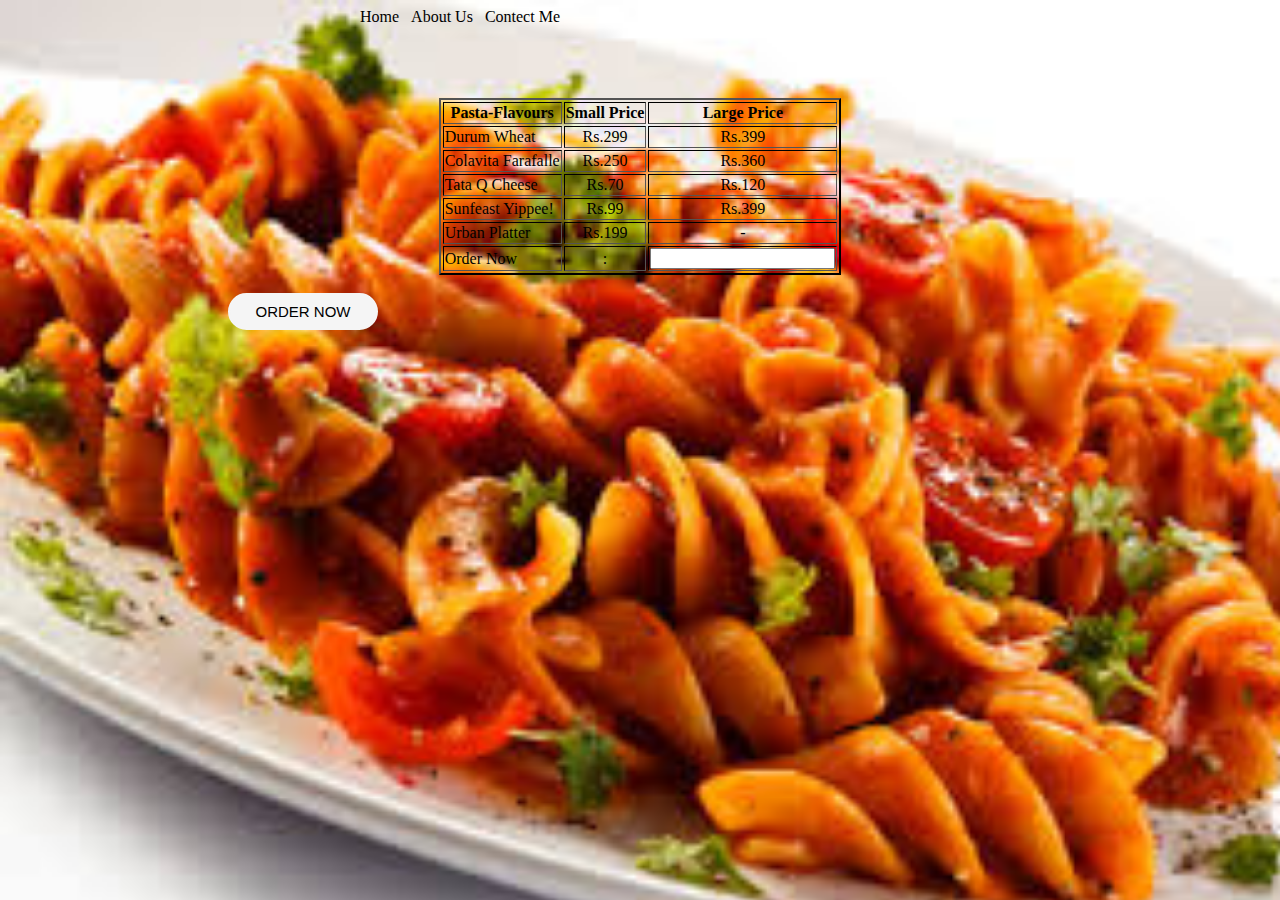
<file: page-6.html>
<!DOCTYPE html>
<html lang="en">
<head>
    <meta charset="UTF-8">
    <meta http-equiv="X-UA-Compatible" content="IE=edge">
    <meta name="viewport" content="width=device-width, initial-scale=1.0">
    <title>page-6</title>
    <!-- <link rel="stylesheet" href="style2.css"> -->
    <style>

        body{
            background-image:url(images.jpg);
            background-repeat:no-repeat;
            background-size:1366px;
            font-family: 'Lucida Handwriting';
        }
        .abc{
            align-self:center;
            justify-content:center;
            display:grid;
        }
        .xyz input{
        background-color:whitesmoke;
        border: 2px solid whitesmoke;
        border-radius: 25px;
        width: 150px;
        padding: 8px;
        font-size: 15px
    }
    a{
        text-decoration: none;
        color: black;
    }
    a:hover{
        text-decoration:6px solid rgb(12, 11, 11) underline;
    }
    <meta name="viewport" content="width=device-width, initial-scale=1.0">

    </style>
</head>
<body>
    &nbsp;&nbsp;&nbsp;&nbsp;&nbsp;&nbsp;&nbsp;&nbsp;&nbsp;&nbsp;&nbsp;&nbsp;&nbsp;&nbsp;&nbsp;&nbsp;&nbsp;&nbsp;&nbsp;&nbsp;&nbsp;&nbsp;&nbsp;&nbsp;&nbsp;&nbsp;&nbsp;&nbsp;&nbsp;&nbsp;&nbsp;&nbsp;&nbsp;&nbsp;&nbsp;&nbsp;&nbsp;&nbsp;&nbsp;&nbsp;&nbsp;&nbsp;&nbsp;
    &nbsp;&nbsp;&nbsp;&nbsp;&nbsp;&nbsp;&nbsp;&nbsp;&nbsp;&nbsp;&nbsp;&nbsp;&nbsp;&nbsp;&nbsp;&nbsp;&nbsp;&nbsp;&nbsp;&nbsp;&nbsp;&nbsp;&nbsp;&nbsp;&nbsp;&nbsp;&nbsp;&nbsp;&nbsp;&nbsp;&nbsp;&nbsp;&nbsp;&nbsp;&nbsp;&nbsp;&nbsp;&nbsp;&nbsp;&nbsp;&nbsp;&nbsp;&nbsp;&nbsp;<a href="index.html">Home</a>
    &nbsp;&nbsp;<a href="about.html">About Us</a>
    &nbsp;&nbsp;<a href="practical4.html">Contect Me</a>
    <br><br><br><br><br>
     <table border="2" style="border-color:black; color:black"align="center"> 
        <tr>
        <th>Pasta-Flavours</th>
        <th> Small Price</th>
        <th> Large Price</th>
        
        
        <tr>
        <td> Durum Wheat
        <td align="center">Rs.299
        <td align="center">Rs.399
        
        
        <tr>
        <td> Colavita Farafalle
        <td align="center">Rs.250
        <td align="center">Rs.360
        
        <tr>
        <td>Tata Q Cheese
        <td align="center">Rs.70
        <td align="center">Rs.120
        
        <tr>
        <td> Sunfeast Yippee!
        <td align="center"> Rs.99
        <td align="center"> Rs.399
        
        <tr>
        <td> Urban Platter
        <td align="center"> Rs.199
        <td align="center"> -
        
        <tr>
        <td>Order Now
        <td align="center">:
        <td><input type="box"></td>
       </table>
   </div>
        <br>
        
   <div class="xyz">
       &nbsp;&nbsp;&nbsp;&nbsp;&nbsp;&nbsp;&nbsp;&nbsp;&nbsp;&nbsp;&nbsp;&nbsp;&nbsp;&nbsp;&nbsp;&nbsp;&nbsp;&nbsp;&nbsp;&nbsp;&nbsp;&nbsp;&nbsp;&nbsp;&nbsp;&nbsp;&nbsp;&nbsp;&nbsp;&nbsp;&nbsp;&nbsp;&nbsp;&nbsp;&nbsp;&nbsp;&nbsp;&nbsp;&nbsp;&nbsp;&nbsp;&nbsp;&nbsp;&nbsp;&nbsp;&nbsp;&nbsp;&nbsp;&nbsp;&nbsp;&nbsp;&nbsp;&nbsp;&nbsp;     <a href="page-10.html"><input type="submit"  value="ORDER NOW"align="center"></input></a> 

    
    
</body>
</html>
</file>
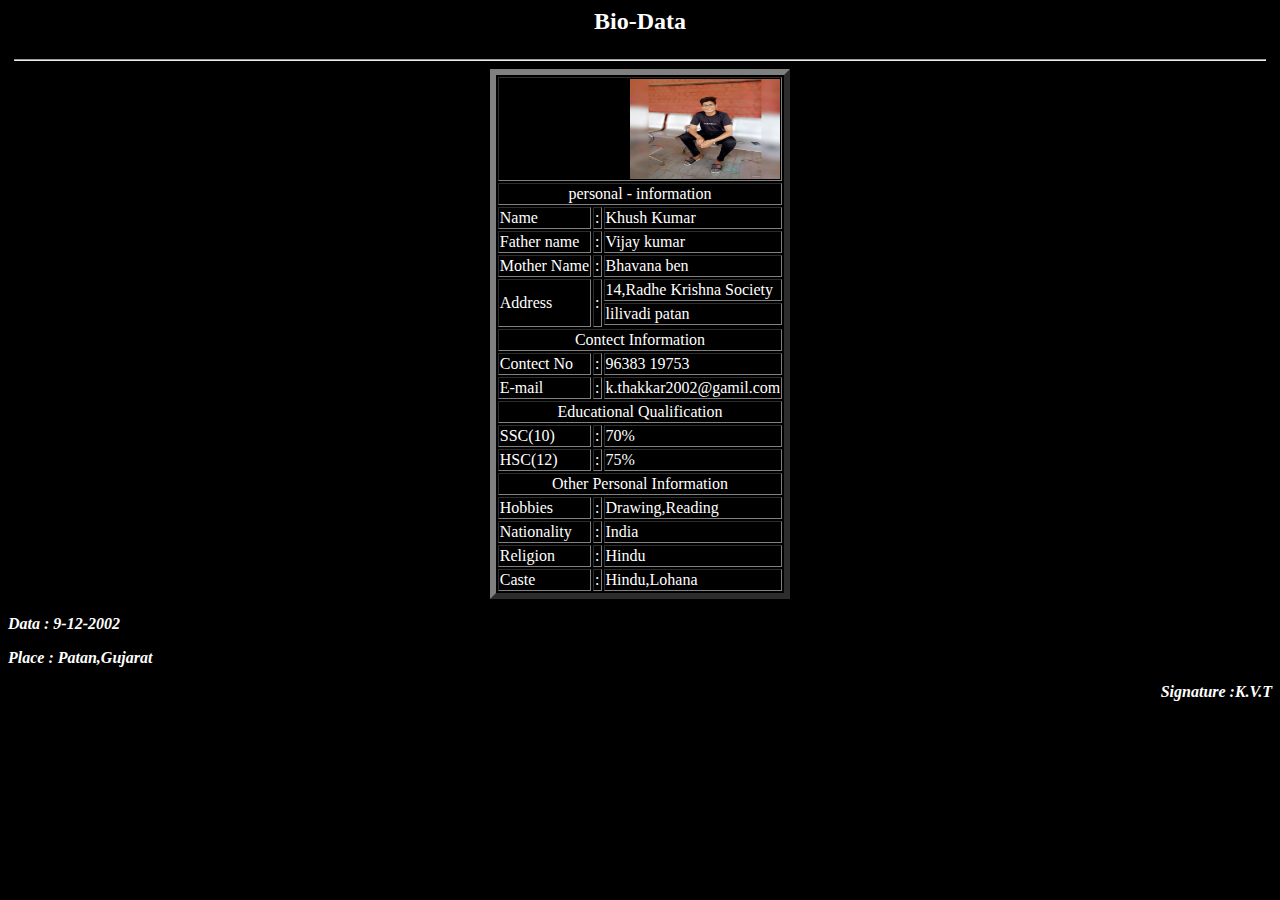
<file: practical4.html>
<html>
	<head>
		<title> practical=4</title>
		<meta name="viewport" content="width=device-width, initial-scale=1.0">


		</head>
		

		
   
   <body bgcolor="black" text="white">
   
   
    <h2 align="center">Bio-Data<B><UL><I> </h2>
	<hr width="1250">
	<table border="6" align="center">
    <tr>
       <td colspan="3"align="right" >
       <img src ="photo.jpeg" width="150" height="100"> 
	   </td>
	</tr> 
	
	<tr>
	   <td colspan ="3"align="center"> personal - information</td>
	</tr>
    <tr>
       <td>Name</td>
       <td>:</td>
       <td>Khush Kumar</td>	 
    </tr>
    <tr>
       <td>Father name</td>
       <td>:</td>
       <td>Vijay kumar</td>
    <tr>
       <td> Mother Name
       <td> :
       <td>Bhavana ben	   
	<tr>
	   <td rowspan="3">Address
	   <td rowspan="3">:
	   <td> 14,Radhe Krishna Society
	<tr>
	   <td> lilivadi patan
	<tr> 
	<tr>
	   <td colspan="3" align="center"> Contect Information</td>
    <tr>
       <td>Contect No
       <td>:
	   <td>96383 19753
    <tr>
	   <td>E-mail
	   <td>:
	   <td>k.thakkar2002@gamil.com
    <tr>
     	<td colspan="3" align="center">Educational Qualification
	<tr>
	    <td>SSC(10)
		<td>:
		<td>70%
	<tr>
	    <td>HSC(12)
		<td>:
		<td>75%
	<tr>
	    <td colspan="3" align="center">Other Personal Information
	<tr>
	    <td> Hobbies
		<td>:
		<td>Drawing,Reading
    <tr>
	     <td> Nationality
		 <td> :
		 <td>India
    <tr>
        <td>Religion
        <td>:
        <td>Hindu
    <tr> 
        <td> Caste
        <td>:
        <td>Hindu,Lohana	
    </table>
  <p> Data  :  9-12-2002</p>
  <p align="left"> Place  : Patan,Gujarat
  <p align="right"> Signature :K.V.T
  <marquee align="><b><ul>CREATE BY KHUSH THAKKAR
   </body>
</html>
</file>
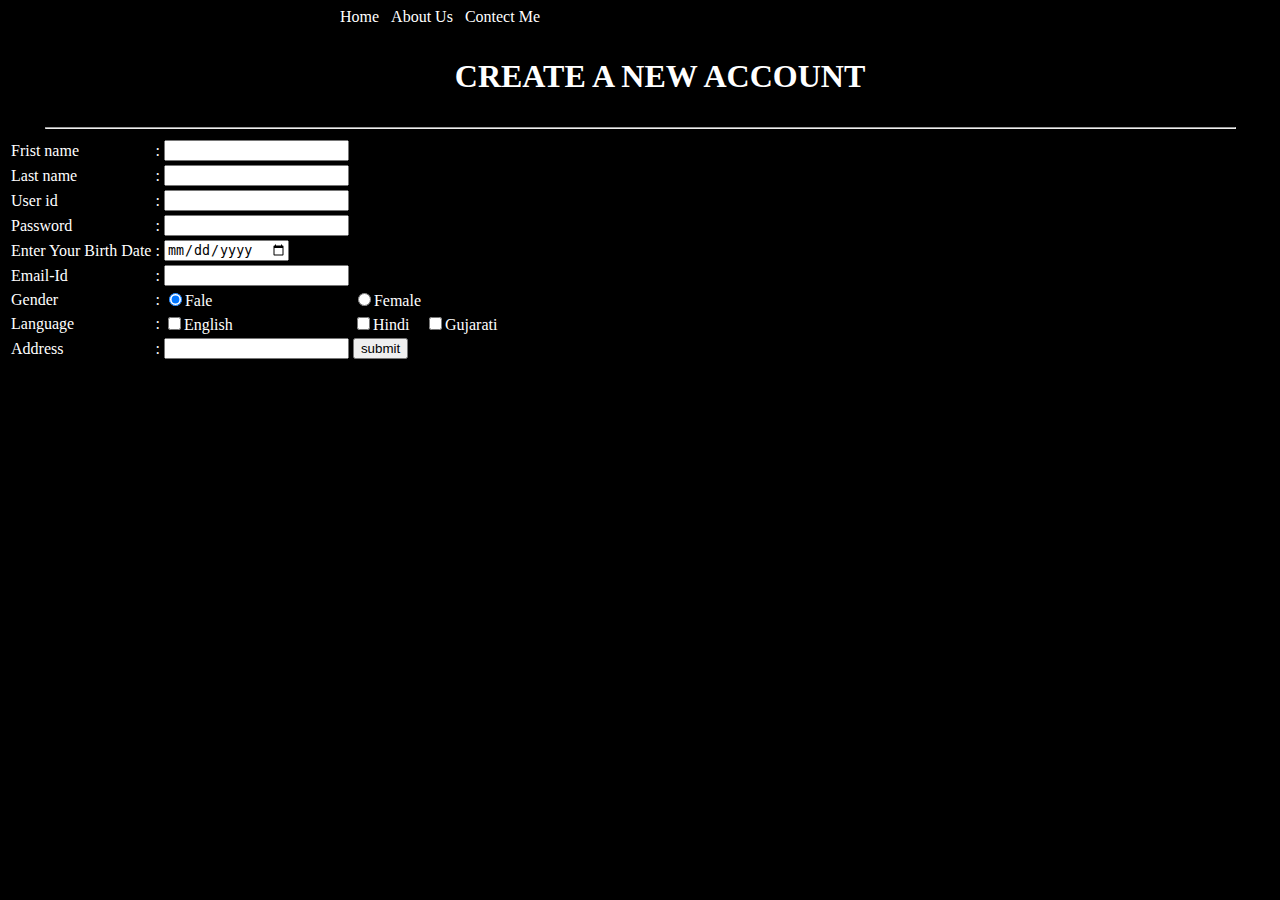
<file: practical7.html>
<html>
 <head>
  <title> froms practical </title>
 <link rel="stylesheet" href="style2.css">
 <meta name="viewport" content="width=device-width, initial-scale=1.0">

 <style>
   
   body{
    
         font-family: 'Lucida Handwriting';
         font-size: 'xx-large';
       }
       .xyz input{
        background-color:whitesmoke;
        border: 2px solid whitesmoke;
        border-radius: 25px;
        width: 150px;
        padding: 8px;
        font-size: 25px
    }
    a{
        text-decoration: none;
        color: white;
    }
    a:hover{
        text-decoration:6px solid rgb(248, 246, 246) underline;
    }

 </style> 

</head>
 <body bgcolor="black" text="white">
  &nbsp;&nbsp;&nbsp;&nbsp;&nbsp;&nbsp;&nbsp;&nbsp;&nbsp;&nbsp;&nbsp;&nbsp;&nbsp;&nbsp;&nbsp;&nbsp;&nbsp;&nbsp;&nbsp;&nbsp;&nbsp;&nbsp;&nbsp;&nbsp;&nbsp;&nbsp;&nbsp;&nbsp;&nbsp;&nbsp;&nbsp;&nbsp;&nbsp;&nbsp;&nbsp;&nbsp;&nbsp;&nbsp;&nbsp;&nbsp;&nbsp;&nbsp;&nbsp;&nbsp;&nbsp;&nbsp;&nbsp;&nbsp;&nbsp;&nbsp;&nbsp;&nbsp;&nbsp;&nbsp;&nbsp;&nbsp;&nbsp;&nbsp;&nbsp;&nbsp;&nbsp;&nbsp;&nbsp;&nbsp;&nbsp;&nbsp;&nbsp;&nbsp;&nbsp;&nbsp;&nbsp;&nbsp;&nbsp;&nbsp;&nbsp;&nbsp;&nbsp;&nbsp;&nbsp;&nbsp;&nbsp;&nbsp;&nbsp;<a href="index.html">Home</a>
  &nbsp;&nbsp;<a href="about.html">About Us</a>
  &nbsp;&nbsp;<a href="practical4.html">Contect Me</a>
  
  <from>
   <h1 align="center"><b><ul>CREATE A  NEW
     ACCOUNT
   </h1>
    <hr width="1189">
   <table>
   <tr>
   <td>Frist name</td>
   <td>:</td>
   <td><input type="textbox" name="frist name"></br></td>
   </tr>
   <tr>
   <td>Last name</td>
   <td>:</td>
   <td><input type="textbox" name="last name"></br></td>
   </tr>
   <tr>
   <td>User id</td>
   <td>:</td>
   <td><input type="textbox" name="user id"></br></td>
   </tr>
   <tr>
   <td>Password</td>
   <td>:</td>   
   <td><input type="password" name="password"></br></td>
   </tr>
   <tr>
   <td>Enter Your Birth Date</td>
   <td>:</td>
   <td><input type="date" name="enter your birth date"></br></td>
   <tr>
   <td>Email-Id</td>
   <td>:</td>
   <td><input type="textbox" name="email id"></br></td>
   <tr>
   <td>Gender</td>
   <td>:</td>
   <td><input type="radio" name="Gender" value="male" checked>Fale</td>
   <td><input type="radio" name="Gender" value="female" >Female </br></td>
   <tr>
   <td>Language</td>
   <td>:</td>
   <td><input type="checkbox" name"chkenglish" value="english">English</td>
   <td><input type="checkbox" name"chkhindi" value="hindi">Hindi</td>
   <td><input type="checkbox" name"chkgujarti" value="gujarti">Gujarati</br></td>
   <tr>
   <td>Address</td>
   <td>:</td>
   <td><input type="textarea" name="address" rows="5"cols="50"/> </br></td>
   <div class="xyz">
   <td><a href="D:\khush (html)\html\website\page-2.html"><input  type="submit"  value="submit"  ></input></a>
	<br>
</div>
	</tr>
    
	    
	</table>
   </from>
   
 </body>
</html>
</file>
<file: style2.css>
.xyz input{
        background-color:whitesmoke;
        border: 2px solid whitesmoke;
        border-radius: 25px;
        width: 150px;
        padding: 8px;
        font-size: 25px
    }
    a{
        text-decoration: none;
        color: white;
    }
    a:hover{
        text-decoration:6px solid rgb(248, 246, 246) underline;
    }
</file>
